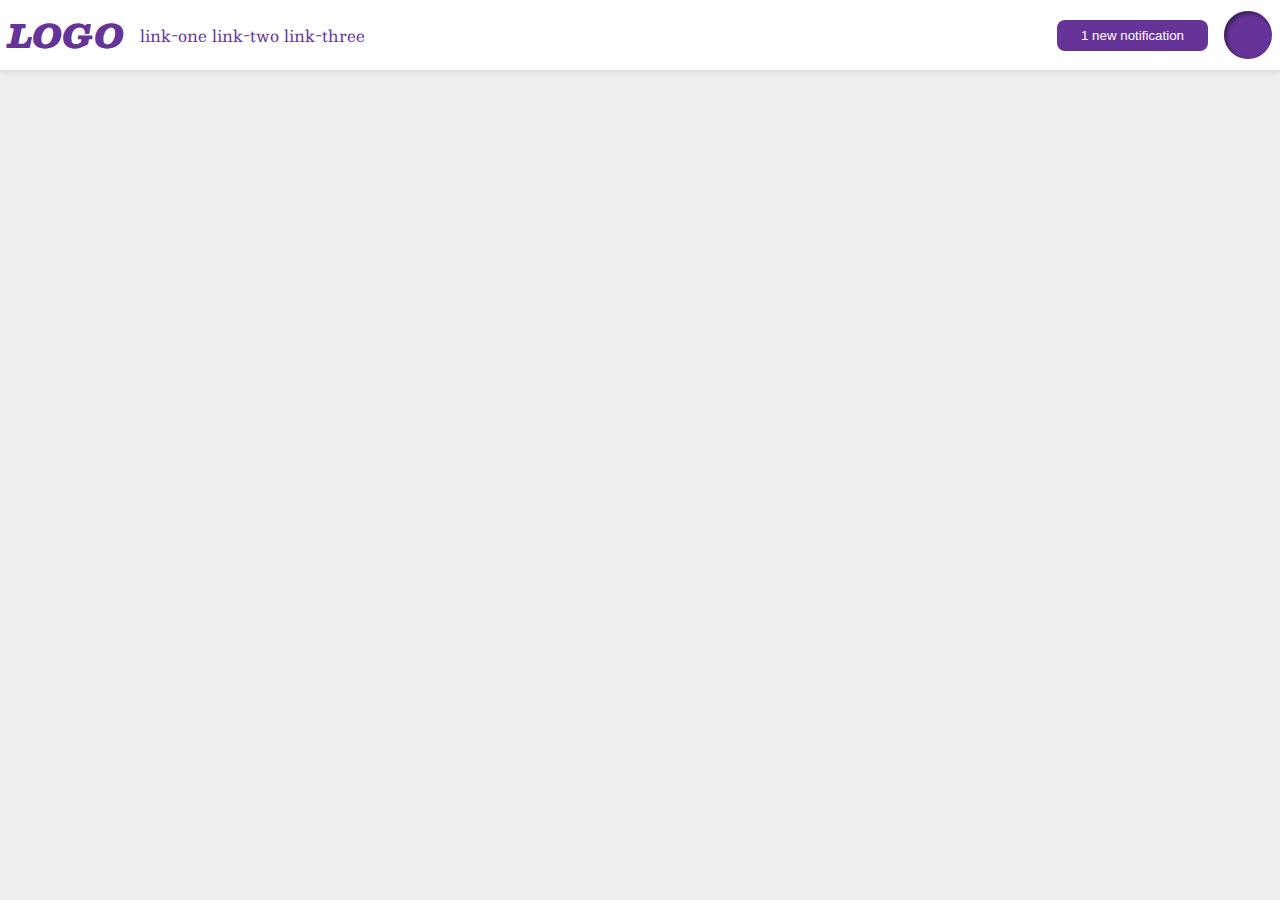
<file: flex/03-flex-header-2/index.html>
<!DOCTYPE html>
<html lang="en">
  <head>
    <meta charset="UTF-8">
    <meta http-equiv="X-UA-Compatible" content="IE=edge">
    <meta name="viewport" content="width=device-width, initial-scale=1.0">
    <title>Flex Header 2</title>
    <link rel="stylesheet" href="style.css">
  </head>
  <body>
    <div class="header">
      <div class="left">
        <div class="logo">
          LOGO
        </div>
        <ul class="links">
          <li><a href="google.com">link-one</a></li>
          <li><a href="google.com">link-two</a></li>
          <li><a href="google.com">link-three</a></li>
        </ul>
      </div>
      <div class="right">
      <button class="notifications">
        1 new notification
      </button>
      <div class="profile-image"></div>
      </div>
    </div>
  </body>
</html>
</file>
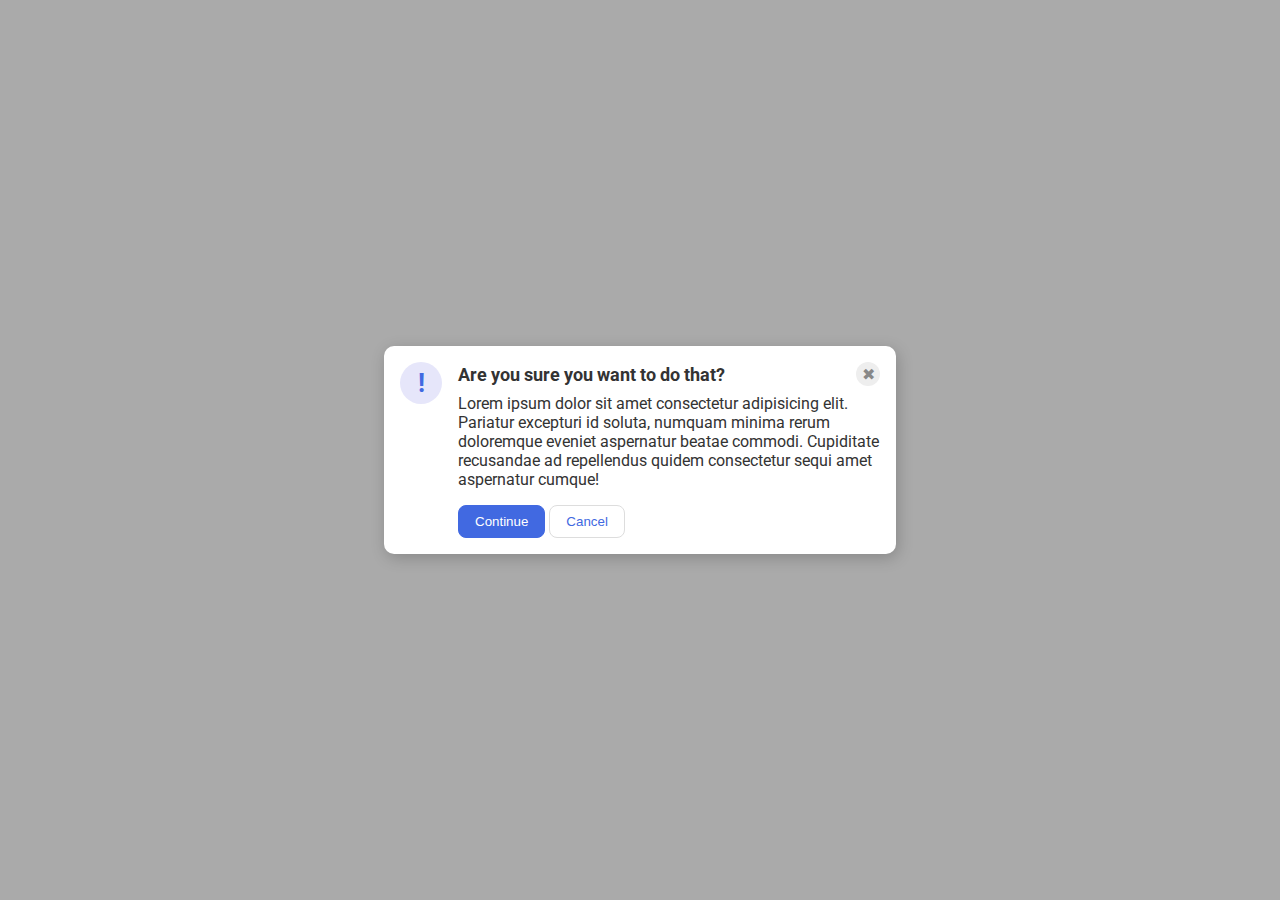
<file: flex/05-flex-modal/index.html>
<!DOCTYPE html>
<html lang="en">
  <head>
    <meta charset="UTF-8">
    <meta http-equiv="X-UA-Compatible" content="IE=edge">
    <meta name="viewport" content="width=device-width, initial-scale=1.0">
    <link rel="stylesheet" href="style.css">
    <title>Modal</title>
  </head>
  <body>
    <div class="modal">
      <div class="icon">!</div>
      <div class="container">
        <div class="header">Are you sure you want to do that?
          <div class="close-button">✖</div>
          </div>
        <div class="text">Lorem ipsum dolor sit amet consectetur adipisicing elit. Pariatur excepturi id soluta, numquam minima rerum doloremque eveniet aspernatur beatae commodi. Cupiditate recusandae ad repellendus quidem consectetur sequi amet aspernatur cumque!</div>
      <button class="continue">Continue</button>
      <button class="cancel">Cancel</button>
      </div>
    </div>
  </body>
</html>
</file>
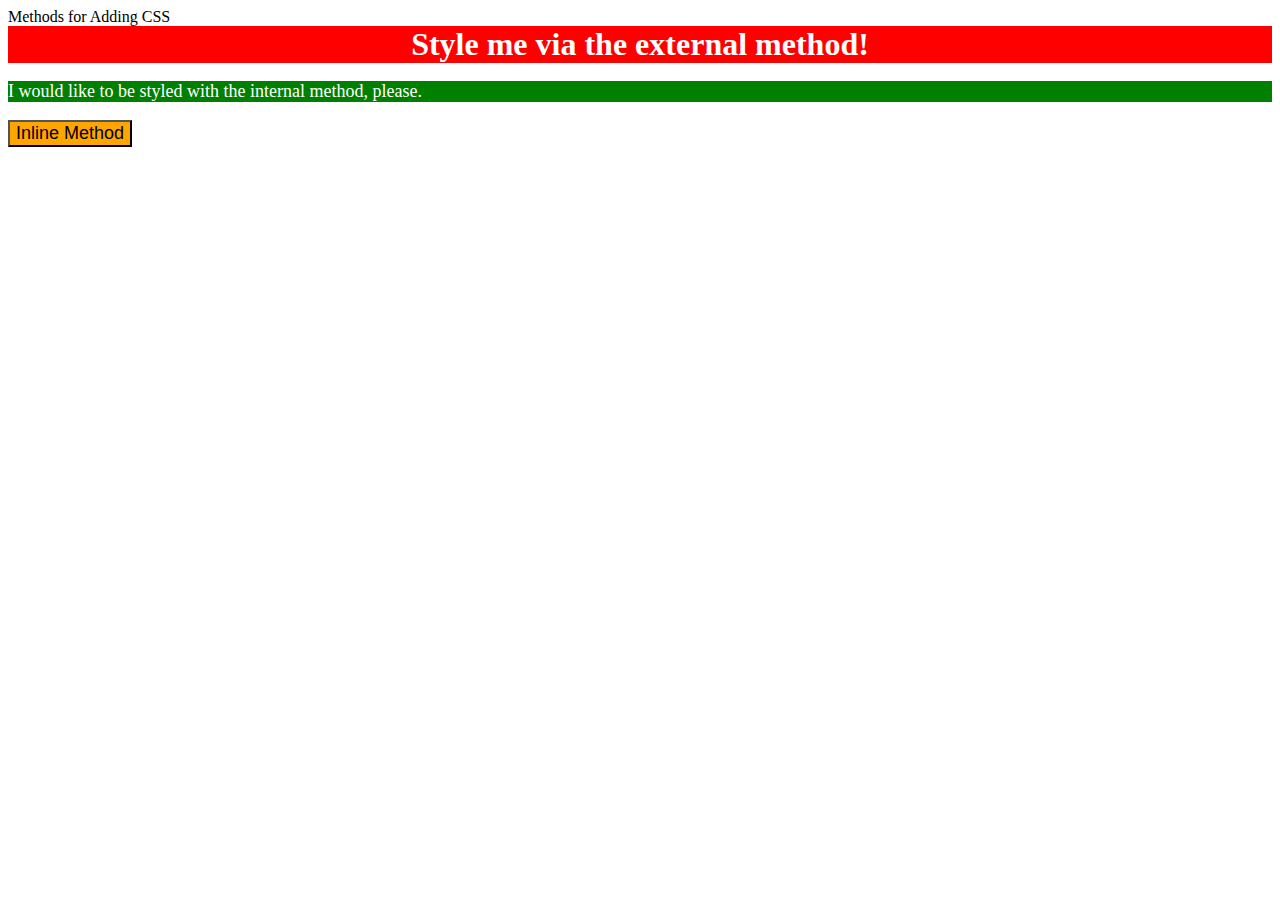
<file: foundations/01-css-methods/index.html>
<!DOCTYPE html>
<html lang="en">
  <head>
    <style>
      p {
        background-color: green;
        color: white;
        font-size: 18px;
      }
    </style>
    <meta charset="UTF-8">
    <meta http-equiv="X-UA-Compatible" content="IE=edge">
    <meta name="viewport" content="width=device-width, initial-scale=1.0">
    <link rel="stylesheet" href="style.css"
    <title>Methods for Adding CSS</title>
  </head>
  <body>
    <div>Style me via the external method!</div>
    <p>I would like to be styled with the internal method, please.</p>
    <button style="background-color: orange; font-size: 18px;">Inline Method</button>
  </body>
</html>
</file>
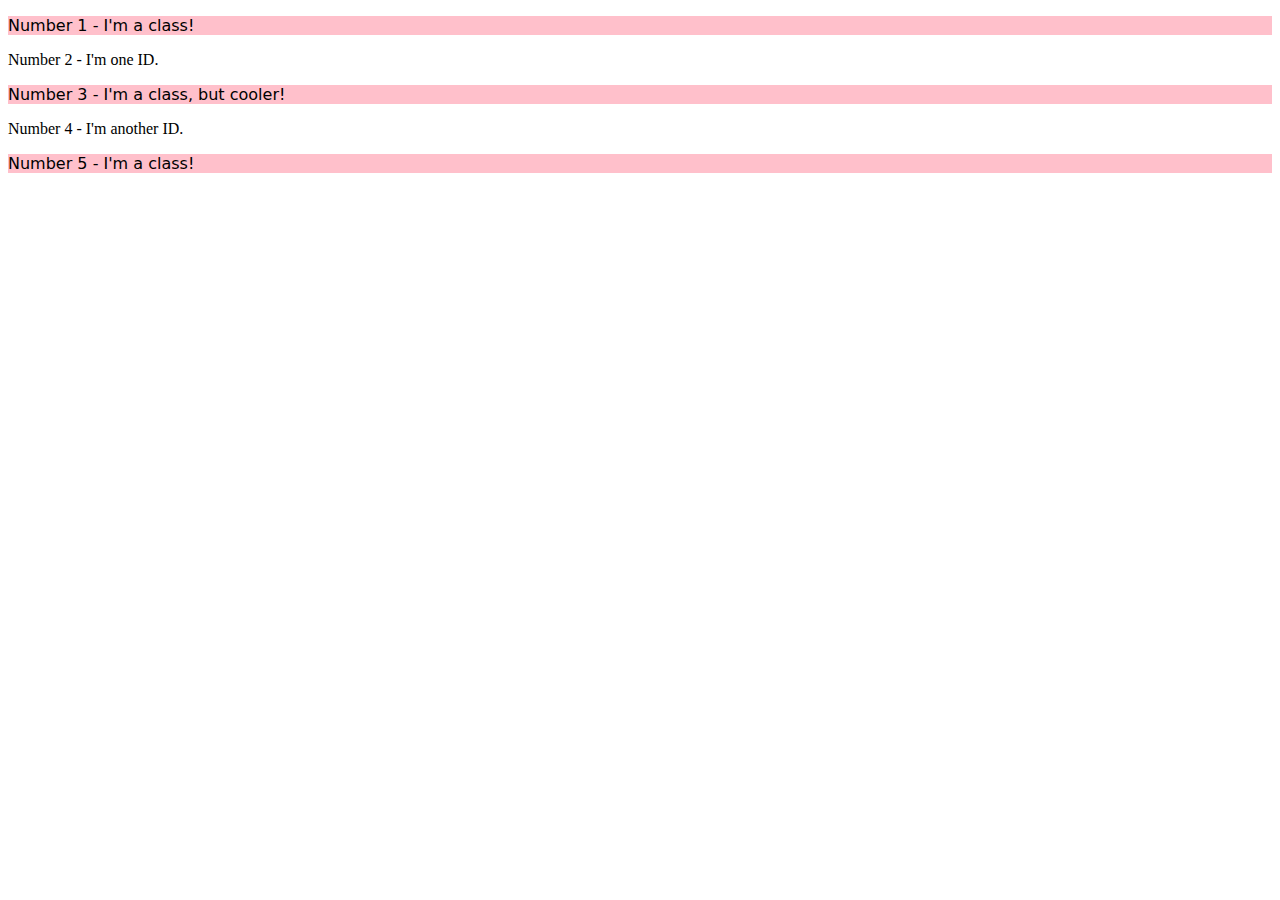
<file: foundations/02-class-id-selectors/index.html>
<!DOCTYPE html>
<html lang="en">
  <head>
    <meta charset="UTF-8">
    <meta http-equiv="X-UA-Compatible" content="IE=edge">
    <meta name="viewport" content="width=device-width, initial-scale=1.0">
    <title>Class and ID Selectors</title>
    <link rel="stylesheet" href="style.css">
  </head>
  <body>
    <p class="rabbit">Number 1 - I'm a class!</p>
    <div>Number 2 - I'm one ID.</div>
    <p class="rabbit">Number 3 - I'm a class, but cooler!</p>
    <div>Number 4 - I'm another ID.</div>
    <p class="rabbit">Number 5 - I'm a class!</p>
  </body>
</html>
</file>
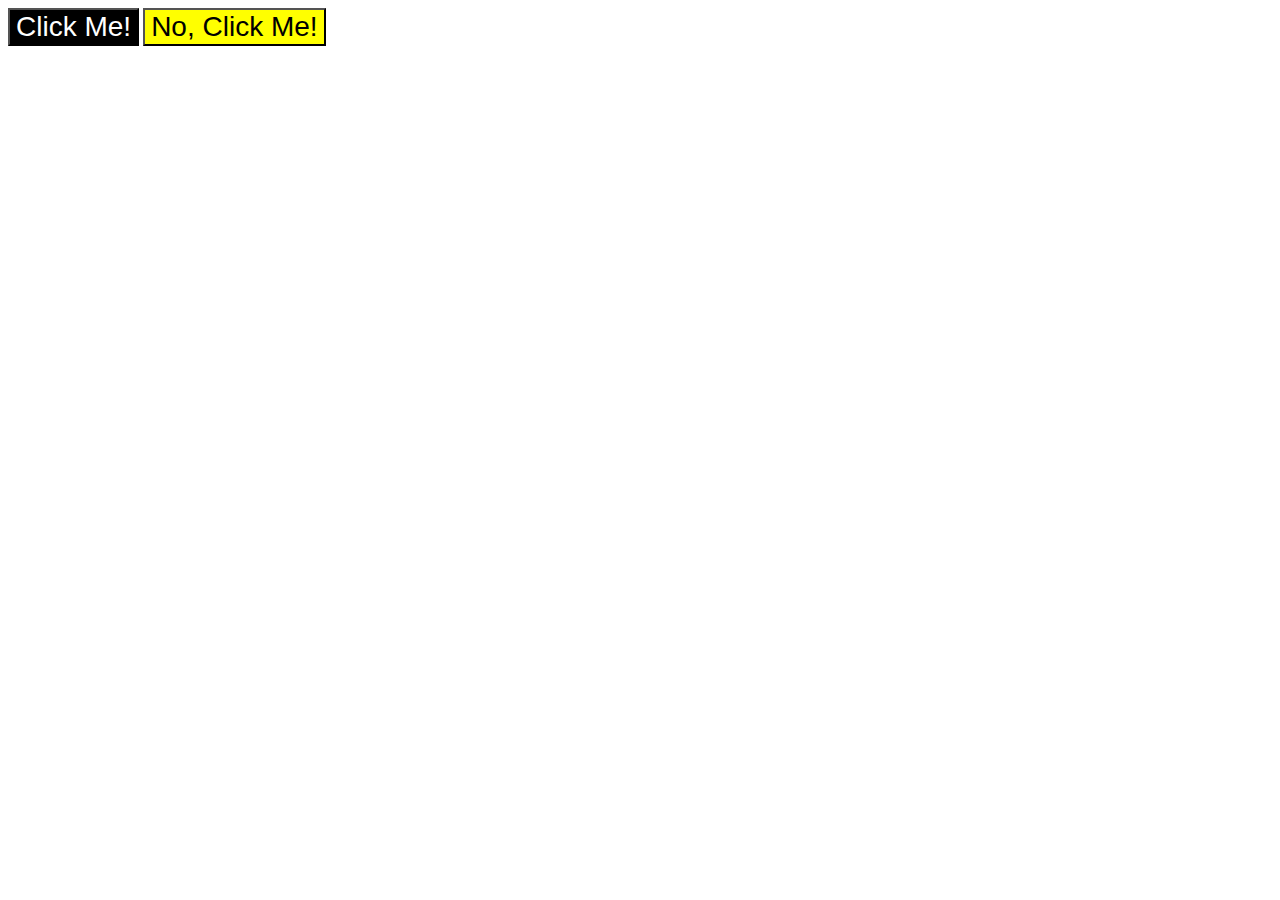
<file: foundations/03-grouping-selectors/index.html>
<!DOCTYPE html>
<html lang="en">
  <head>
    <meta charset="UTF-8">
    <meta http-equiv="X-UA-Compatible" content="IE=edge">
    <meta name="viewport" content="width=device-width, initial-scale=1.0">
    <title>Grouping Selectors</title>
    <link rel="stylesheet" href="style.css">
  </head>
  <body>
    <button class="rhino">Click Me!</button>
    <button class="tusk">No, Click Me!</button>
  </body>
</html>
</file>
<file: flex/03-flex-header-2/style.css>
/* this is some magical font-importing.  
you'll learn about it later. */
@import url('https://fonts.googleapis.com/css2?family=Besley:ital,wght@0,400;1,900&display=swap');

body {
  margin: 0;
  background: #eee;
  font-family: Besley, serif;
}

.header {
  background: white;
  border-bottom: 1px solid #ddd;
  box-shadow: 0 0 8px rgba(0,0,0,.1);
  display: flex;
  justify-content: space-between;
  padding: 8px;
}

.profile-image {
  background: rebeccapurple;
  box-shadow: inset 2px 2px 4px rgba(0,0,0,.5);
  border-radius: 50%;
  width: 48px;
  height:  48px;
  display: flex;
  justify-content: right;
}

.logo {
  color: rebeccapurple;
  font-size: 32px;
  font-weight: 900;
  font-style: italic;
}

button {
  border: none;
  border-radius: 8px;
  background: rebeccapurple;
  color: white;
  padding: 8px 24px;
}

.notifications {
  display: flex;
  justify-content: right;
}

a {
  /* this removes the line under our links */
  text-decoration: none;
  color: rebeccapurple;
}

ul {
  list-style-type: none;
  display: flex;
  gap: 5px;
  margin: 0;
  padding: 0;
}

.left, .right {
  display: flex;
  align-items: center;
  gap: 16px;
}
</file>
<file: flex/05-flex-modal/style.css>
@import url('https://fonts.googleapis.com/css2?family=Roboto:wght@400;700&display=swap');

html, body {
  height: 100%;
}

body {
  font-family: Roboto, sans-serif;
  margin: 0;
  background: #aaa;
  color: #333;
  /* I'll give you this one for free lol */
  display: flex;
  align-items: center;
  justify-content: center;
}

.modal {
  background: white;
  width: 480px;
  border-radius: 10px;
  box-shadow: 2px 4px 16px rgba(0,0,0,.2);
  display: flex;
  gap: 16px;
  padding: 16px;
}

.icon {
  color: royalblue;
  font-size: 26px;
  font-weight: 700;
  background: lavender;
  width: 42px;
  height: 42px;
  border-radius: 50%;
  display: flex;
  align-items: center;
  justify-content: center;
  flex-shrink: 0;
}

.close-button {
  background: #eee;
  border-radius: 50%;
  color: #888;
  font-weight: 400;
  font-size: 16px;
  height: 24px;
  width: 24px;
  display: flex;
  align-items: center;
  justify-content: center;
}

button {
  padding: 8px 16px;
  border-radius: 8px;
}

button.continue {
  background: royalblue;
  border: 1px solid royalblue;
  color: white;
}

button.cancel {
  background: white;
  border: 1px solid #ddd;
  color: royalblue;
}

.text {
  margin-bottom: 16px;
}

.header {
  display: flex;
  justify-content: space-between;
  align-items: center;
  font-weight: 700;
  font-size: 18px;
  margin-bottom: 8px;
}
</file>
<file: foundations/01-css-methods/style.css>
div {
    background-color: red;
    color: white;
    font-size: 32px;
    text-align: center;
    font-weight: bold;
}
</file>
<file: foundations/02-class-id-selectors/style.css>
.rabbit {
    background-color: #ffc0cb;
    font-family: Verdana, "DejaVu Sans", sans-serif;
}
.jojo {
    font-size: 24px;
}
#magic {
    color: #00f;
    font-size: 36px;
}
#clown {
    background-color: #90EE90;
    font-size: 24px;
    font-weight: bold;
}
</file>
<file: foundations/03-grouping-selectors/style.css>
.rhino,
.tusk {
    font-size: 28px;
    font-family: Helvetica, "Times New Roman", sans-serif;
}
.rhino {
    background-color: #000;
    color: #fff
    
}

.tusk {
    background-color: #ff0;
}
</file>
